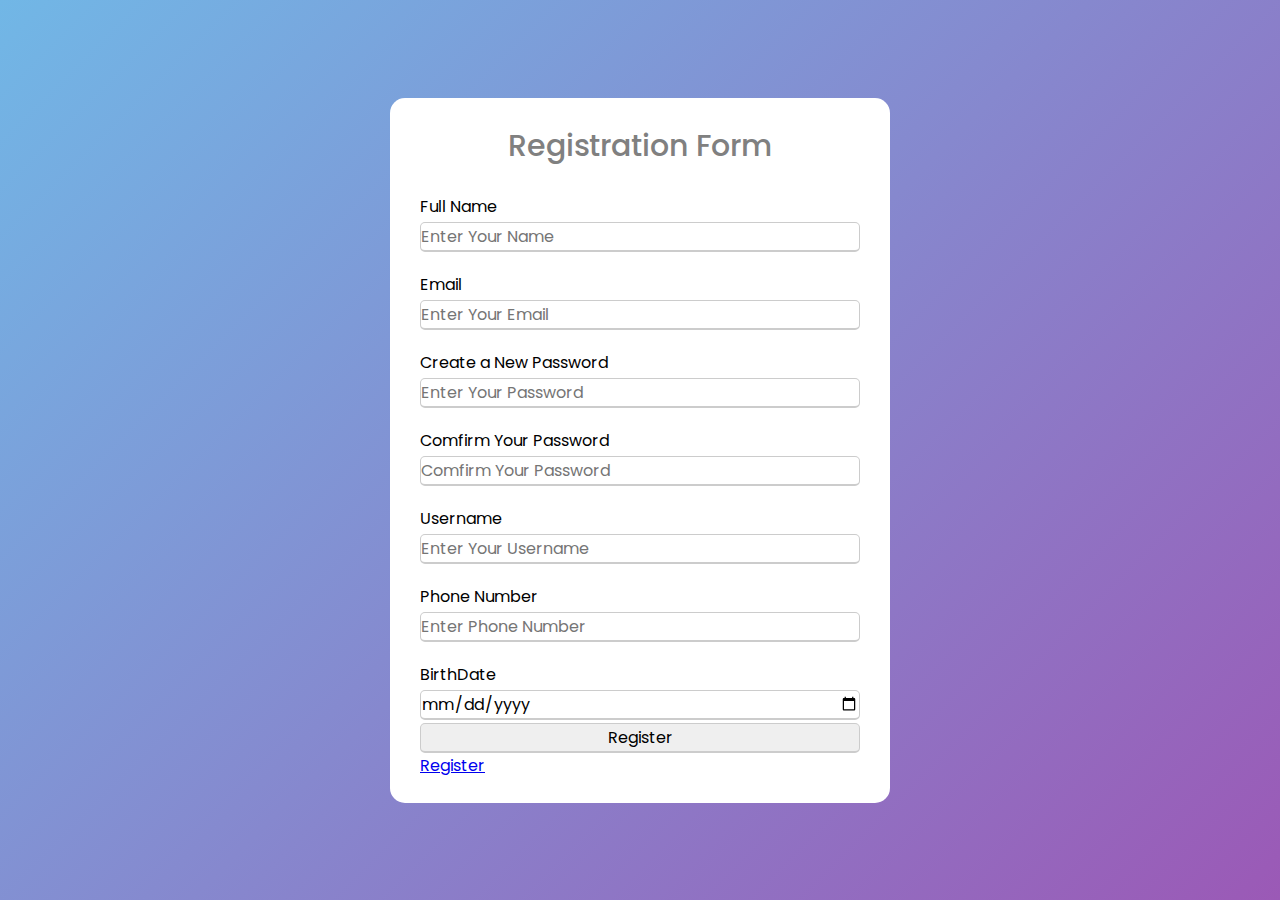
<file: act2&3/index.html>
<!DOCTYPE html>
<html lang="en">
<head>
    <meta charset="UTF-8">
    <meta name="viewport" content="width=device-width, initial-scale=1.0">
    <title>Registration Form</title>
    <link rel="stylesheet" href="style.css">
</head>
<body>
    <div class="container">
    <div class="Title">Registration Form</div>
    <form action="#" class="form">
            <div class="input-box">
                <label>Full Name</label>
                <input type="text" placeholder="Enter Your Name"required>
            </div>

            <div class="input-box">
            <label>Email</label>
                <input type="text" placeholder="Enter Your Email"required>
            </div>

            <div class="input-box">
                <label>Create a New Password</label>
                    <input type="text" placeholder="Enter Your Password"required/>
                    
           </div>
              
            <div class="input-box">
                <label>Comfirm Your Password</label>
                <input type="text" placeholder="Comfirm Your Password"required/>

            </div>
            
            <div class="input-box">
                <label>Username</label>
                    <input type="text" placeholder="Enter Your Username"required/>
                </div>

            <div class="input-box">
                <label>Phone Number</label>
                        <input type="number" placeholder="Enter Phone Number"required/>
                    </div>   

            <div class="input-box">
                 <label>BirthDate</label>
                            <input type="date" placeholder="Enter Birth date"required/>

           
                 <input type="submit" value="Register">
                 <a href="pastry.html">Register</a>
             </div> 
            </div>


                </div>  
                        </div>
                 
                  
    </form>
    </div>
    
</body>
</html>
</file>
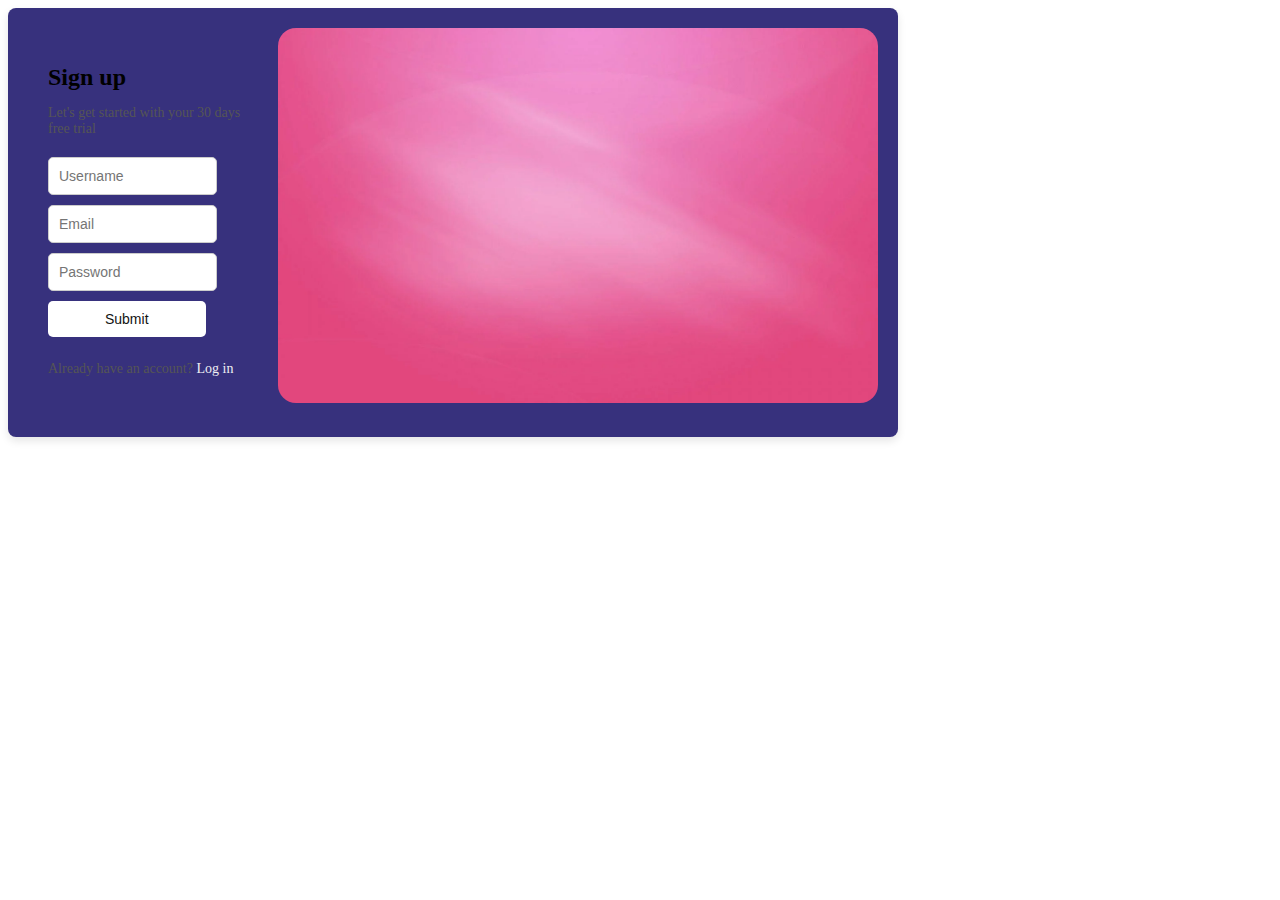
<file: flexbox!/index.html>
<!--https://github.com/khristineqzvc/BSCS-2H/blob/2901e7cea8fb4b13d75abe9d54bd135c0658d240/flexbox!/index.html.-->
<!DOCTYPE html>
<html lang="en">
<head>
    <meta charset="UTF-8">
    <meta name="viewport" content="width=device-width, initial-scale=1.0">
    <title>Document</title>
    <link rel="stylesheet" href="css/style.css">
</head>
<body>
    
    <div class="container">
        <div class="left-pannel">

            <h1>Sign up</h1>
            <p>Let's get started with your 30 days free trial</p>

            <form action="" class="signup-form">
                <input type="text" name="username" id="username" placeholder="Username" required> <br>
                <input type="email" name="email" id="email" placeholder="Email" required> <br>
                <input type="password" name="password" id="password" placeholder="Password" required> <br>
                <input type="submit" class="btn-signup">
            </form>

            <p>Already have an account? <a href="#">Log in</a></p>
        </div>

        <div class="right-pannel">
            <img src="img/pink.webp"  width="600">
        </div>
    </div>
</body>
</html>
</file>
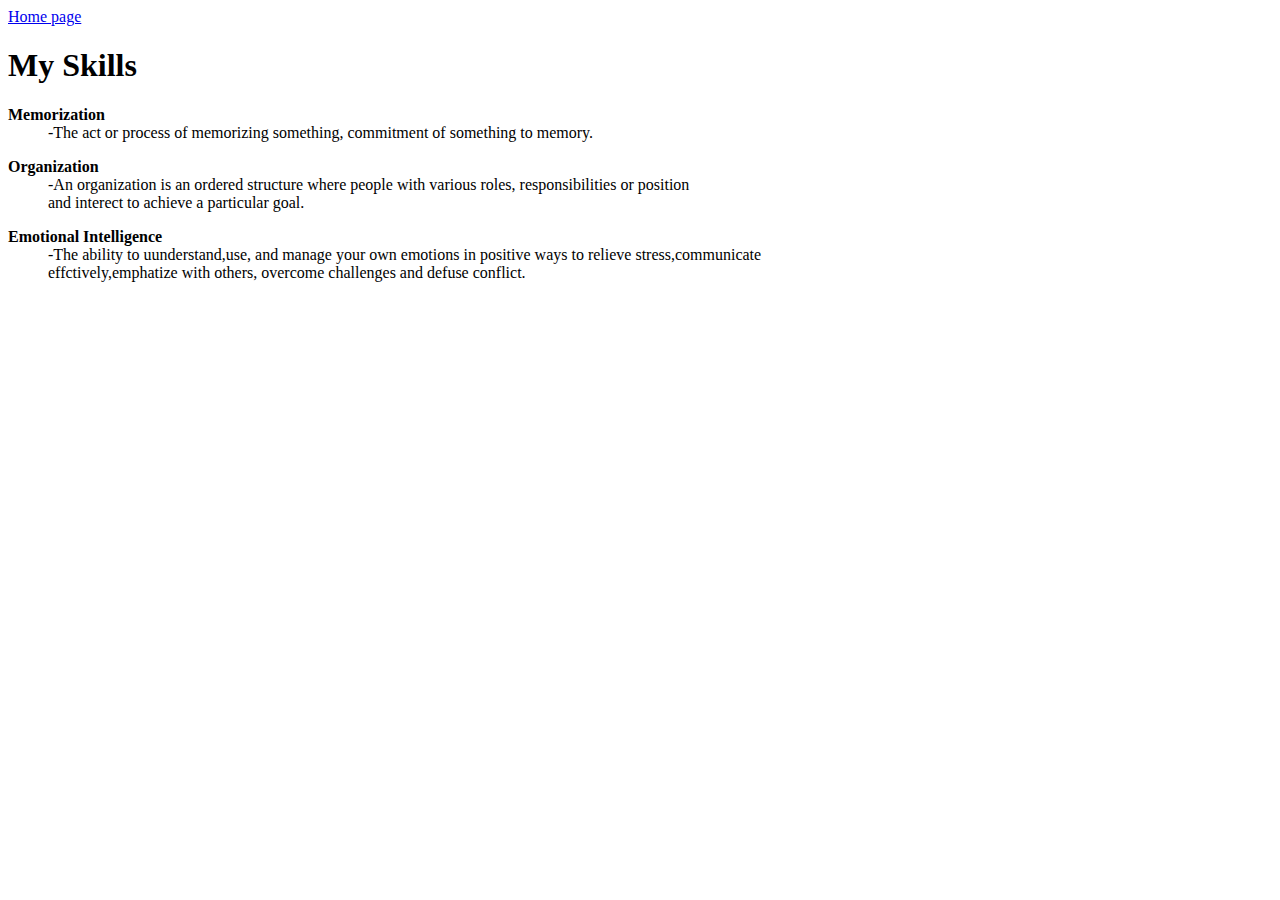
<file: HTMLBASIC/1. HTML BASICS/skills.html>
<!DOCTYPE html>
<html lang="en">
<head>

    <title>Skills</title>
</head>
<body>
    <a href="indez.html">Home page</a>
    <br>
      
    <h1>My Skills</h1>

    <dl><strong>Memorization</strong>
        <dd>-The act or process of memorizing something, commitment of something to memory.</dd>
    </dl>
    <dl><strong>Organization</strong>
        <dd>-An organization is an ordered structure where people with various roles, responsibilities or position<br />
        and interect to achieve a particular goal.</dd>
    </dl>
    <dl><strong>Emotional Intelligence</strong>
        <dd>-The ability to uunderstand,use, and manage your own emotions in positive ways to relieve stress,communicate <br />
        effctively,emphatize with others, overcome challenges and defuse conflict.</dd>
    </dl>



</body>
</html>
</file>
<file: act2&3/style.css>
@import url('https://fonts.googleapis.com/css2?family=Poppins:ital,wght@0,100;0,200;0,300;0,400;0,500;0,600;0,700;0,800;0,900;1,100;1,200;1,300;1,400;1,500;1,600;1,700;1,800;1,900&display=swap');
*{
    margin: 0;
    padding: 0;
    box-sizing: border-box;
    font-family: 'Poppins', sans-serif;
}
 body{
  display: flex;
  height: 100vh;
  justify-content: center;
  align-items: center;
  background: linear-gradient(135deg,#71b7e6,#9b59b6);
 }
 .container{
  max-width: 700px;
  width: 500px;
  background: #fff;
  padding: 25px 30px;
  border-radius: 15px;
  box-shadow: 18px;
 }
 .container .Title{
  font-size: 30px;
  font-weight: 500;
  color: gray;
  position: relative;
  text-align: center;
 }
 .container .title::before{
  content: '';
  position: absolute;
  height: 3px;
  width: 10px;
 }
.container .form{
  margin-top: 25px;
}
.container .input-box{
  width: 100%;
  margin-top: 20px;
}
.input-box .label{
  display: block;
  font-weight: 100;
  margin-bottom: 5px;
  color: gray;
}
.form .input-box input, .select-box{
  height: 30px;
  width: 100%;
  outline: none;
  font-size: 16px;
  margin-top: 3px;
  border: 1px solid #ccc;
  border-radius: 5px;
  padding-left: 0 5px;
  border-bottom-width: 2px;
  transition: all 0.4s ease;
}
.form .gender-option, .gender{
      display: flex;
      align-items: center;
      column-gap: 180px;
      flex-wrap: wrap;     

}
form input[type="radio"]{
  display: none;
}
form .button{
  height: 45px;
  margin: 45px;
}
form .button .input{
  height: 100%;
  width: 100%;
  outline: none;
  color:#fff;
  border: none;
  font-size: 18px;
  font-weight: 500;
  letter-spacing: 1px;
}
</file>
<file: flexbox!/css/style.css>
<!--https://github.com/khristineqzvc/BSCS-2H/blob/45b5cc5984273a56e6f14b9299157cb13de41607/flexbox!/css/style.css-->
body {
    font-family: Arial, sans-serif;
    background-color: #f3f3f3; 
    display: flex;
    justify-content: center;
    align-items: center;
    height: 100vh;
    margin: 0;
    box-shadow: 16px;
}

.container {
    display: flex;
    justify-content: space-between;
    background-color: rgb(55, 49, 125);
    padding: 20px;
    border-radius: 8px;
    box-shadow: 0 4px 8px rgba(0, 0, 0, 0.1);
    width: 850px;
}

.left-pannel {
    flex: 1;
    padding: 20px;
}

.left-pannel h1 {
    font-size: 24px;
    margin-bottom: 10px;
}

.left-pannel p {
    font-size: 14px;
    color: #555;
    margin-bottom: 20px;
}

.signup-form input {
    width: 70%;
    padding: 10px;
    margin-bottom: 10px;
    border: 1px solid #ccc;
    border-radius: 5px;
    font-size: 14px;
}

.signup-form .btn-signup {
    background-color: #fff; 
    color: rgb(19, 19, 18);
    padding: 10px;
    border: none;
    border-radius: 5px;
    cursor: pointer;
    width: 75%;
}

.signup-form .btn-signup:hover {
    background-color: #eff7ef;
}

.right-pannel img {
    
    height: auto;
    border-radius: 18px;
}


.left-pannel a {
    color: #eeeef3;
    text-decoration: none;
}

.left-pannel a:hover {
    text-decoration: underline;
}
</file>
